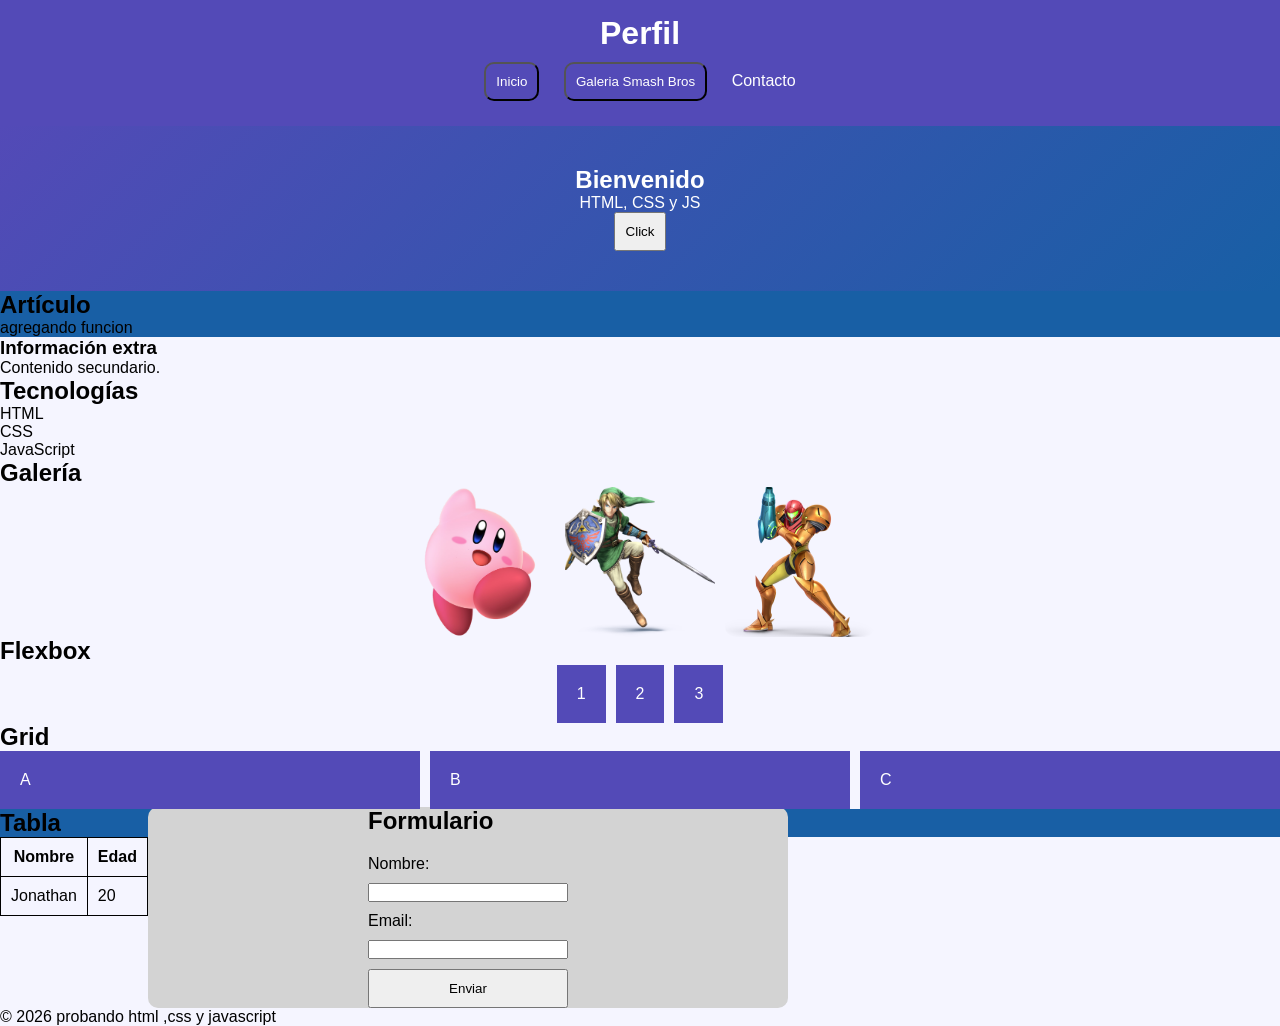
<file: formulario.html>
<!DOCTYPE html>
<html lang="es">
<head>
  <meta charset="UTF-8">
  <meta name="viewport" content="width=device-width, initial-scale=1.0">
  <title>Perfil</title>
  <link rel="stylesheet" href="style3.css">
</head>
<body>

<!-- ===== HEADER ===== -->
<header>
  <h1>Perfil</h1>

  <!-- NAV -->
  <nav>
    <button id="incio">Inicio</button>
    <button id="galeria">Galeria Smash Bros</button>
    <a href="#">Contacto</a>
  </nav>
</header>

<!-- ===== MAIN ===== -->
<main>

  <!-- HERO -->
  <section class="hero">
    <h2>Bienvenido</h2>
    <p>HTML, CSS y JS</p>
    <button id="btn">Click</button>
  </section>

  <!-- ARTICLE -->
  <article>
    <h2>Artículo</h2>
    <p>agregando funcion </p>
  </article>

  <!-- ASIDE -->
  <aside>
    <h3>Información extra</h3>
    
    <p>Contenido secundario.</p>
  </aside>

  <!-- LISTA -->
  <section>
    <h2>Tecnologías</h2>
    <ul>
      <li>HTML</li>
      <li>CSS</li>
      <li>JavaScript</li>
    </ul>
  </section>

  <!-- GALERÍA -->
  <section>
    <h2>Galería</h2>
    <div class="galeria">
      <img src="img/kirby.png">
      <img src="img/link.png">
      <img src="img/samus.png">
    </div>
  </section>

  <!-- FLEXBOX -->
  <section>
    <h2>Flexbox</h2>
    <div class="flex">
      <div class="box">1</div>
      <div class="box">2</div>
      <div class="box">3</div>
    </div>
  </section>

  <!-- GRID -->
  <section>
    <h2>Grid</h2>
    <div class="grid">
      <div class="box">A</div>
      <div class="box">B</div>
      <div class="box">C</div>
    </div>
  </section>

  <!-- TABLA -->
  <section id="tabla">
    <h2>Tabla</h2>
    <table>
      <tr>
        <th>Nombre</th>
        <th>Edad</th>
      </tr>
      <tr>
        <td>Jonathan</td>
        <td>20</td>
      </tr>
    </table>
  </section>

  <!-- FORMULARIO -->
  <section class="formulario">
    <h2>Formulario</h2>
    <form>
      <label>Nombre:</label>
      <input type="text">

      <label>Email:</label>
      <input type="email">

      <button type="submit">Enviar</button>
    </form>
  </section>

</main>

<!-- ===== FOOTER ===== -->
<footer>
  <p>© 2026 probando html ,css y javascript</p>
</footer>

<script src="script3.js"></script>
</body>
</html>
</file>
<file: style3.css>
/* VARIABLES */
:root{
  --color:#534AB7;
}

/* RESET */
*{
  margin:0;
  padding:0;
  box-sizing:border-box;
}

/* BODY */
body{
  font-family:Arial;
  background:#f5f5ff;
}

/* HEADER */
header{
  background:var(--color);
  color:white;
  padding:15px;
  text-align:center;
}
article{
  background-color: #185FA5;
}
/* NAV */
nav a{
  color:white;
  margin:10px;
  text-decoration:none;
}
nav button{
  color: white;
  margin: 10px;
  background-color: #534AB7;
  border-radius: 10px;
}
nav button:hover{
  color: yellow;
}

nav a:hover{
  color:yellow;
}

/* HERO */
.hero{
  text-align:center;
  padding:40px;
  background:linear-gradient(135deg,#534AB7,#185FA5);
  color:white;
}

/* GALERÍA */
.galeria{
  display:flex;
  flex-wrap:wrap;
  justify-content:center;
  gap:10px;
}

.galeria img{
  width:150px;
  height:150px;
  object-fit:cover;
  border-radius:10px;
}

/* FLEX */
.flex{
  display:flex;
  justify-content:center;
  align-items:center;
  gap:10px;
}

/* GRID */
.grid{
  display:grid;
  grid-template-columns:repeat(3,1fr);
  gap:10px;
}

/* BOX */
.box{
  background:var(--color);
  color:white;
  padding:20px;
}

/* TABLA */
table{
  border-collapse:collapse; 
 float: left;
}

th, td{
  border:1px solid black;
  padding:10px;
}

/* FORM */
form{
  display:flex;
  flex-direction:column;
  gap:10px;
  width:200px;
}

/* BOTÓN */
button{
  padding:10px;
  cursor:pointer;
  transition:0.3s;
}

button:hover{
  transform:scale(1.1);
}
/*tabla*/
#tabla{
  background-color: #185FA5;
}

/*FROMULARIO*/
.formulario{
  display: grid;
  gap: 20px;
  background-color:lightgray;
  width: 50%;
  justify-content: center;
  border-radius: 10px;
  margin-top: -30px;
  align-items: center;
  margin-left: 30px; 
}

/* RESPONSIVE */
@media(max-width:600px){
  .grid{
    grid-template-columns:1fr;
  }
}
</file>
